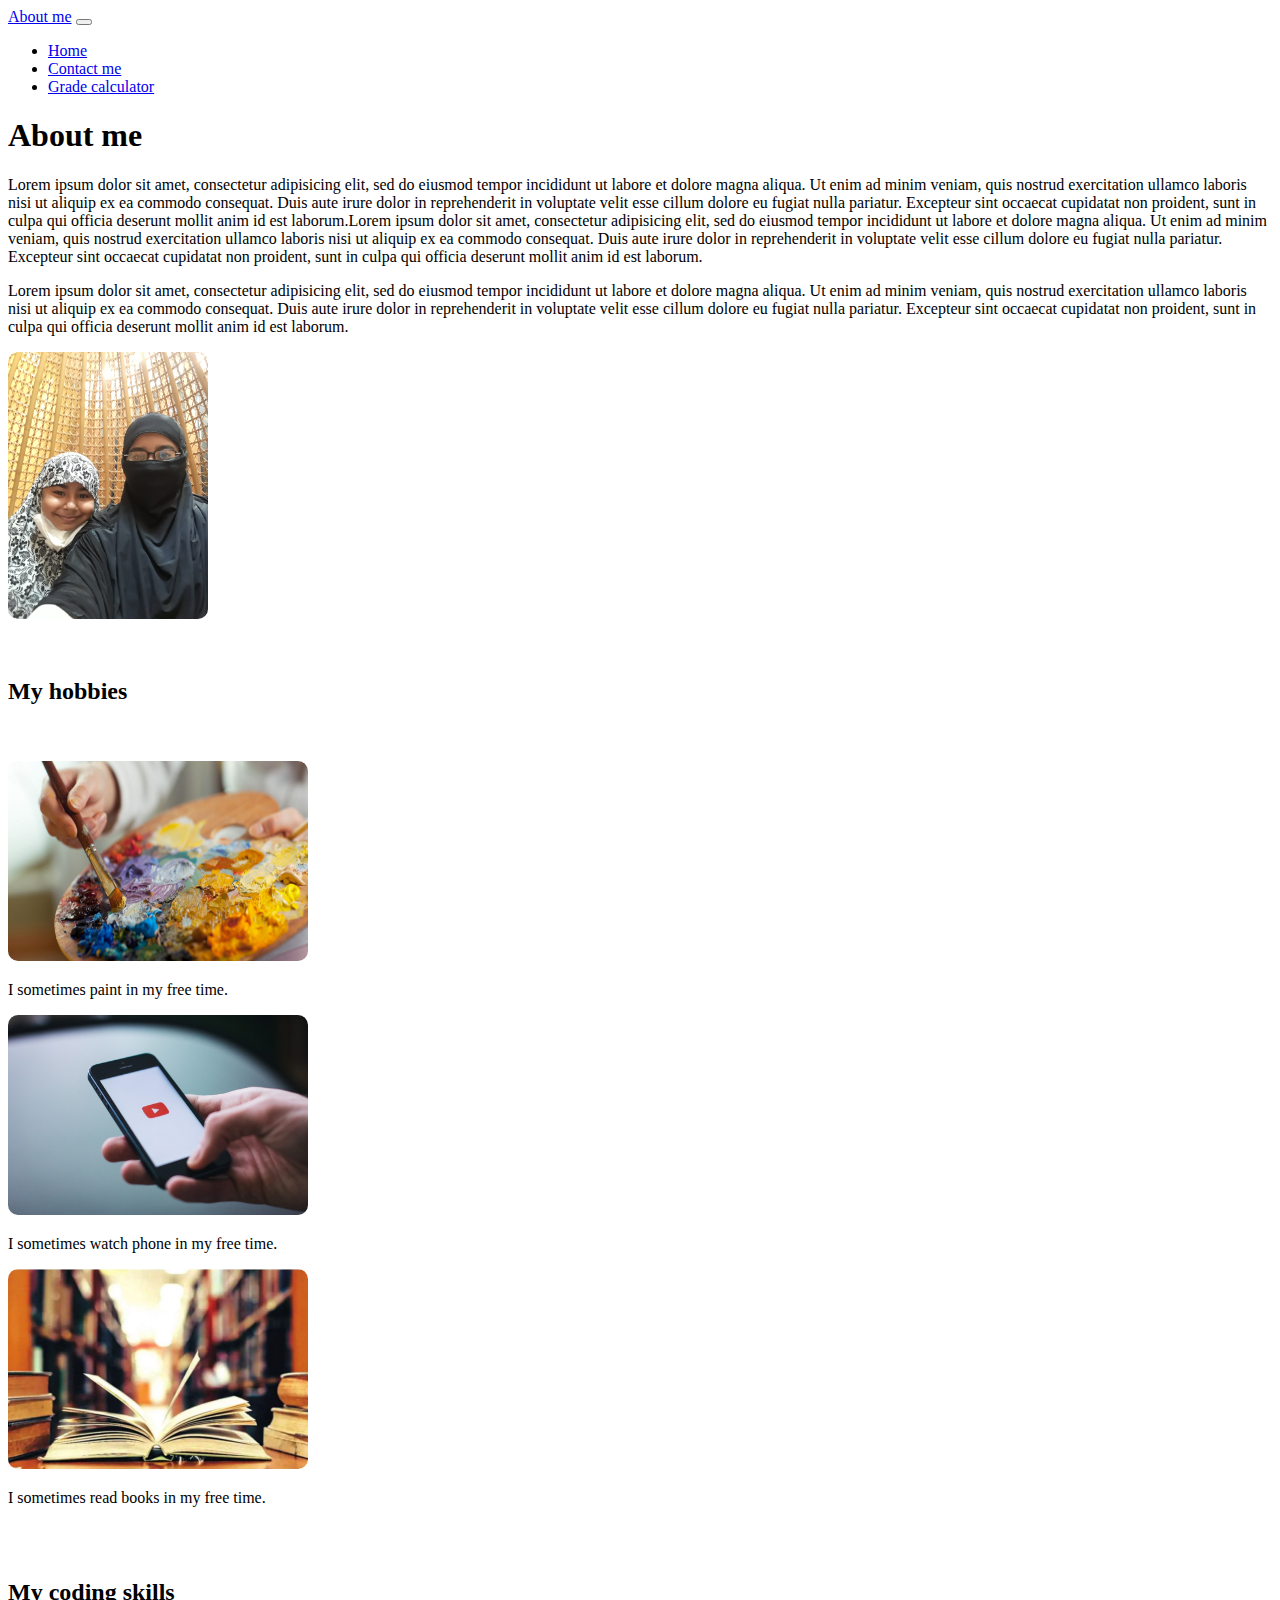
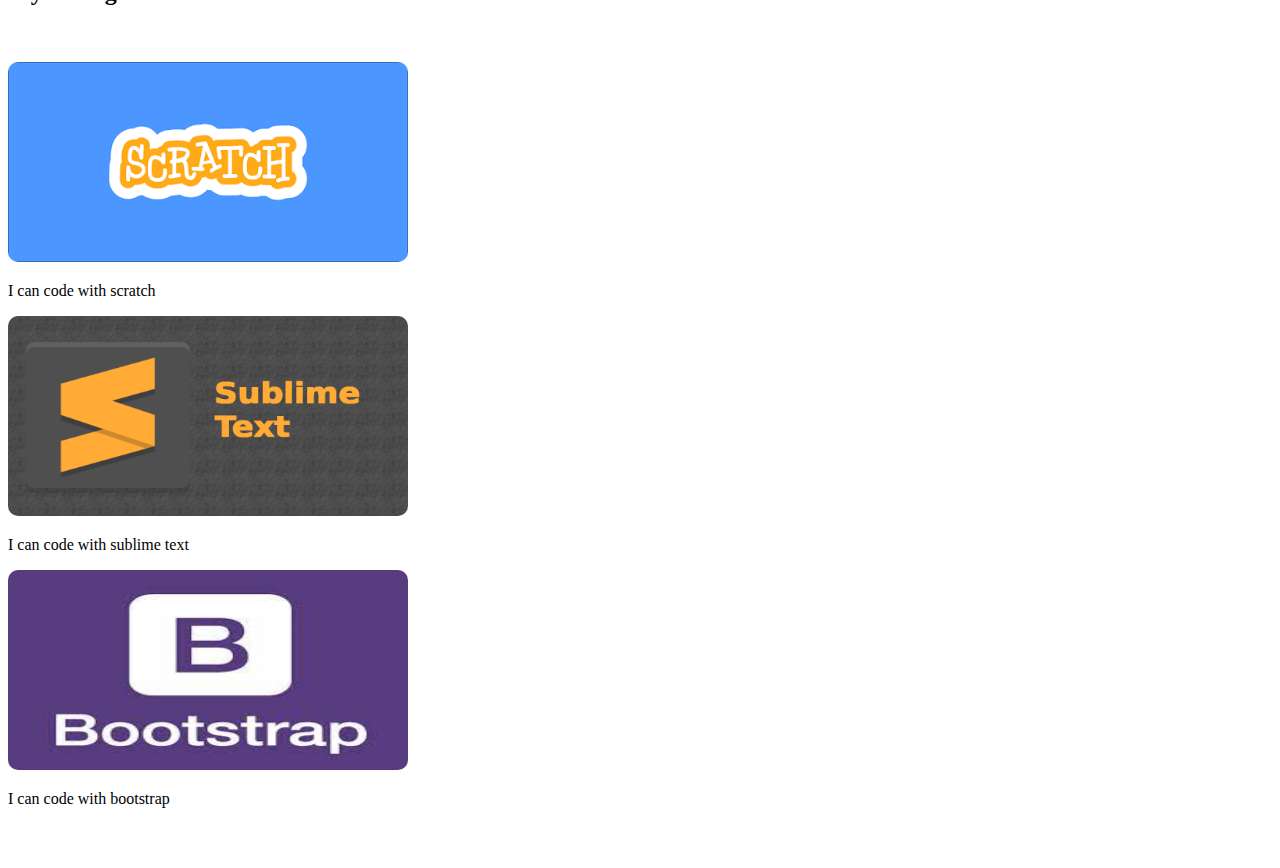
<file: index.html>
<!DOCTYPE html>
<html>
<head>
	<meta charset="utf-8">
	<meta name="viewport" content="width=device-width, initial-scale=1">
	<title>Exam project</title>
	<link href="https://cdn.jsdelivr.net/npm/bootstrap@5.0.2/dist/css/bootstrap.min.css" rel="stylesheet" integrity="sha384-EVSTQN3/azprG1Anm3QDgpJLIm9Nao0Yz1ztcQTwFspd3yD65VohhpuuCOmLASjC" crossorigin="anonymous">
	<script src="https://cdn.jsdelivr.net/npm/bootstrap@5.0.2/dist/js/bootstrap.bundle.min.js" integrity="sha384-MrcW6ZMFYlzcLA8Nl+NtUVF0sA7MsXsP1UyJoMp4YLEuNSfAP+JcXn/tWtIaxVXM" crossorigin="anonymous"></script>
  <link rel="stylesheet" type="text/css" href="style-ex.css">
</head>
<body>
	<nav class="navbar navbar-expand-lg navbar-dark bg-dark">
  <div class="container-fluid">
    <a class="navbar-brand" href="index.html">About me</a>
    <button class="navbar-toggler" type="button" data-bs-toggle="collapse" data-bs-target="#navbarSupportedContent" aria-controls="navbarSupportedContent" aria-expanded="false" aria-label="Toggle navigation">
      <span class="navbar-toggler-icon"></span>
    </button>
    <div class="collapse navbar-collapse" id="navbarSupportedContent">
      <ul class="navbar-nav me-auto mb-2 mb-lg-0">
        <li class="nav-item">
          <a class="nav-link active" aria-current="page" href="index.html">Home</a>
        </li>
        <li class="nav-item">
          <a class="nav-link" href="contact.html">Contact me</a>
        </li>
        <!-- <li class="nav-item dropdown">
          <a class="nav-link dropdown-toggle" href="#" id="navbarDropdown" role="button" data-bs-toggle="dropdown" aria-expanded="false">
            Menu
          </a>
          <ul class="dropdown-menu" aria-labelledby="navbarDropdown">
            <li><a class="dropdown-item" href="#">My hobbies</a></li>
            <li><a class="dropdown-item" href="#">My skills</a></li>
            <li><hr class="dropdown-divider"></li>
            <li><a class="dropdown-item" href="#">Something else here</a></li>
          </ul>
        </li> -->     
        <li class="nav-item">
          <a class="nav-link" href="grade.html">Grade calculator</a>
        </li>
      </ul>
   <!--    <form class="d-flex">
        <input class="form-control me-2" type="search" placeholder="Search" aria-label="Search">
        <button class="btn btn-outline-success" type="submit">Search</button>
      </form> -->
    </div>
  </div>
</nav>

<section>

  <h1 class="text-center mt-3">About me</h1>

  <div class="container mt-4 d-flex">
    <div>
      <p>Lorem ipsum dolor sit amet, consectetur adipisicing elit, sed do eiusmod
      tempor incididunt ut labore et dolore magna aliqua. Ut enim ad minim veniam,
      quis nostrud exercitation ullamco laboris nisi ut aliquip ex ea commodo
      consequat. Duis aute irure dolor in reprehenderit in voluptate velit esse
      cillum dolore eu fugiat nulla pariatur. Excepteur sint occaecat cupidatat non
      proident, sunt in culpa qui officia deserunt mollit anim id est laborum.Lorem ipsum dolor sit amet, consectetur adipisicing elit, sed do eiusmod
      tempor incididunt ut labore et dolore magna aliqua. Ut enim ad minim veniam,
      quis nostrud exercitation ullamco laboris nisi ut aliquip ex ea commodo
      consequat. Duis aute irure dolor in reprehenderit in voluptate velit esse
      cillum dolore eu fugiat nulla pariatur. Excepteur sint occaecat cupidatat non
      proident, sunt in culpa qui officia deserunt mollit anim id est laborum.</p>

      <p>Lorem ipsum dolor sit amet, consectetur adipisicing elit, sed do eiusmod
      tempor incididunt ut labore et dolore magna aliqua. Ut enim ad minim veniam,
      quis nostrud exercitation ullamco laboris nisi ut aliquip ex ea commodo
      consequat. Duis aute irure dolor in reprehenderit in voluptate velit esse
      cillum dolore eu fugiat nulla pariatur. Excepteur sint occaecat cupidatat non
      proident, sunt in culpa qui officia deserunt mollit anim id est laborum.</p>
    </div>
    <div>
      <img src="mom&me.jpg" width="200px">
    </div>
  </div>
  <br><br>

  <h2 class="text-center mb-3">My hobbies</h2>
  <br><br>
  <div class="container ">
    <div class="row">
      <div class="card ms-5" style="width: 18rem;">
        <img src="paint.jpeg" width="300px" height="200px" class="card-img-top  p-2" alt="Painting">
        <div class="card-body">
          <p class="card-text mb-3">I sometimes  paint in my free time.</p>
        </div>
      </div>

      <div class="card ms-5" style="width: 18rem;">
          <img src="watching-phone.jpeg" width="300px" height="200px" class="card-img-top  p-2" alt="watching-phone">
          <div class="card-body">
            <p class="card-text mb-3">I sometimes watch phone in my free time.</p>
          </div>
      </div>

        <div class="card ms-5" style="width: 18rem;">
          <img src="books.jpeg" width="300px" height="200px" class="card-img-top  p-2" alt="reading books">
          <div class="card-body">
            <p class="card-text mb-3">I sometimes read books in my free time.</p>
          </div>
       </div>
    </div>
  </div>
  <br><br>

  <h2 class="text-center mb-3">My coding skills</h2>
  <br><br>
  <div class="container ">
    <div class="row">
      <div class="card ms-5" style="width: 18rem;">
        <img src="scratch.png" width="400px" height="200px" class="card-img-top  p-2" alt="scratch">
        <div class="card-body">
          <p class="card-text mb-3">I can code with scratch</p>
        </div>
      </div>

      <div class="card ms-5" style="width: 18rem;">
          <img src="sublime.png" width="400px" height="200px" class="card-img-top  p-2" alt="sublime">
          <div class="card-body">
            <p class="card-text mb-3">I can code with sublime text</p>
          </div>
      </div>

        <div class="card ms-5" style="width: 18rem;">
          <img src="bootstrap.jpeg" width="400px" height="200px" class="card-img-top  p-2" alt="bootstrap">
          <div class="card-body">
            <p class="card-text mb-3">I can code with bootstrap</p>
          </div>
       </div>
    </div>
  </div>
  <br><br>
</section>

</body>
</html>
</file>
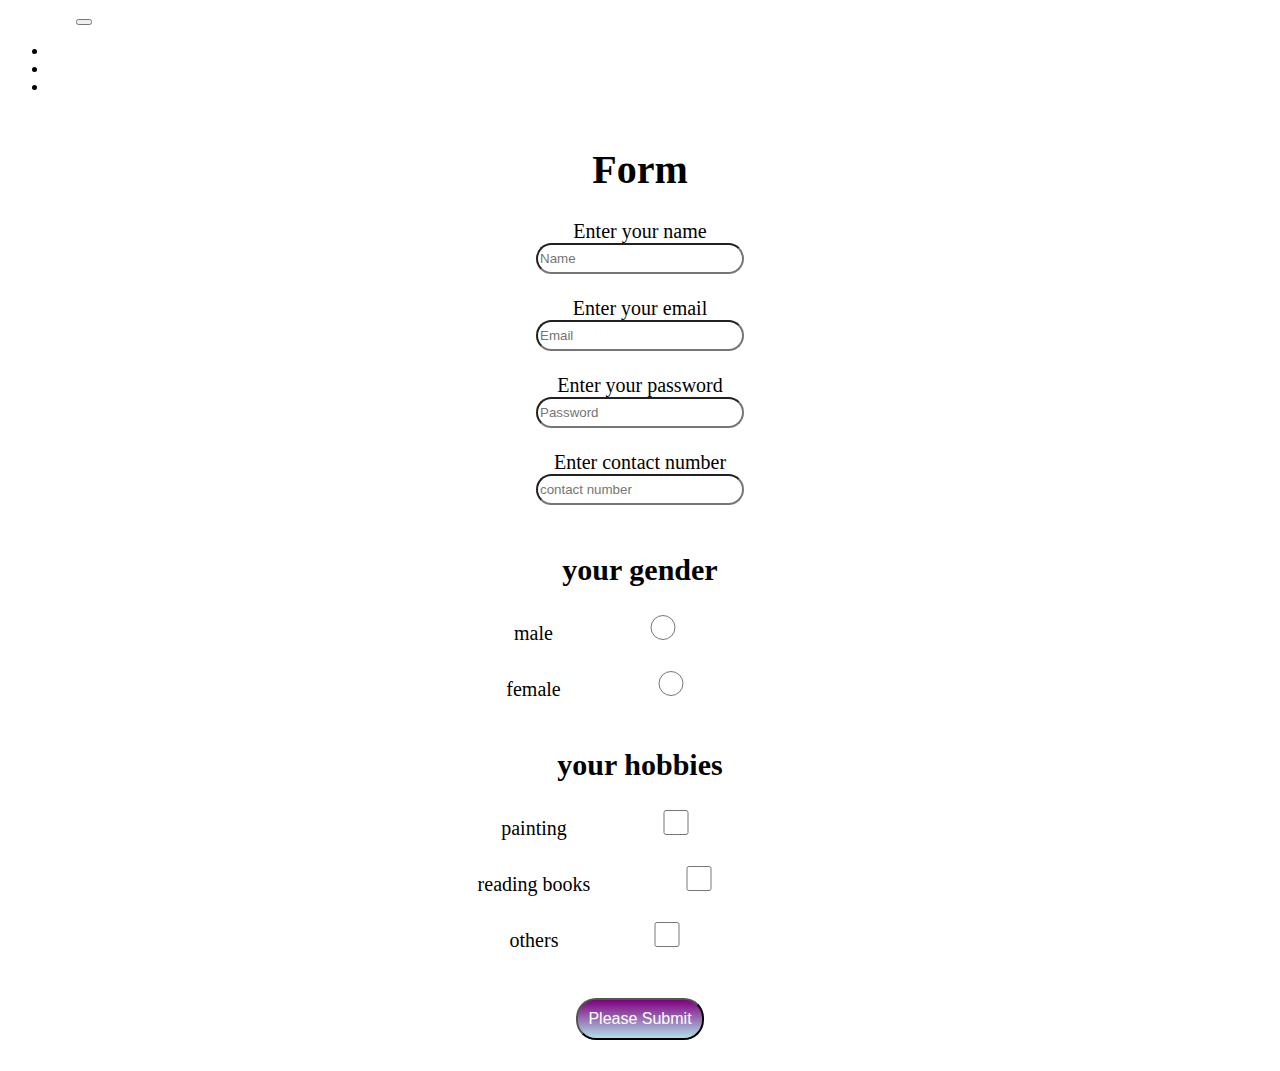
<file: contact.html>
<!DOCTYPE html>
<html>
<head>
	<meta charset="utf-8">
	<meta name="viewport" content="width=device-width, initial-scale=1">
	<title>Exam project</title>
	<link href="https://cdn.jsdelivr.net/npm/bootstrap@5.0.2/dist/css/bootstrap.min.css" rel="stylesheet" integrity="sha384-EVSTQN3/azprG1Anm3QDgpJLIm9Nao0Yz1ztcQTwFspd3yD65VohhpuuCOmLASjC" crossorigin="anonymous">
	<script src="https://cdn.jsdelivr.net/npm/bootstrap@5.0.2/dist/js/bootstrap.bundle.min.js" integrity="sha384-MrcW6ZMFYlzcLA8Nl+NtUVF0sA7MsXsP1UyJoMp4YLEuNSfAP+JcXn/tWtIaxVXM" crossorigin="anonymous"></script>
  <link rel="stylesheet" type="text/css" href="contact.css">
</head>
<body>
	<nav class="navbar navbar-expand-lg navbar-dark bg-dark">
  <div class="container-fluid">
    <a class="navbar-brand" href="index.html">About me</a>
    <button class="navbar-toggler" type="button" data-bs-toggle="collapse" data-bs-target="#navbarSupportedContent" aria-controls="navbarSupportedContent" aria-expanded="false" aria-label="Toggle navigation">
      <span class="navbar-toggler-icon"></span>
    </button>
    <div class="collapse navbar-collapse" id="navbarSupportedContent">
      <ul class="navbar-nav me-auto mb-2 mb-lg-0">
        <li class="nav-item">
          <a class="nav-link active" aria-current="page" href="index.html">Home</a>
        </li>
        <li class="nav-item">
          <a class="nav-link" href="contact.html">Contact me</a>
        </li>
        <!-- <li class="nav-item dropdown">
          <a class="nav-link dropdown-toggle" href="#" id="navbarDropdown" role="button" data-bs-toggle="dropdown" aria-expanded="false">
            Menu
          </a>
          <ul class="dropdown-menu" aria-labelledby="navbarDropdown">
            <li><a class="dropdown-item" href="#">My hobbies</a></li>
            <li><a class="dropdown-item" href="#">My skills</a></li>
            <li><hr class="dropdown-divider"></li>
            <li><a class="dropdown-item" href="#">Something else here</a></li>
          </ul>
        </li> -->     
        <li class="nav-item">
          <a class="nav-link" href="grade.html">Grade Calculator</a>
        </li>
      </ul>
    <!--   <form class="d-flex">
        <input class="form-control me-2" type="search" placeholder="Search" aria-label="Search">
        <button class="btn btn-outline-success" type="submit">Search</button>
      </form> -->
    </div>
  </div>
</nav>



	<form id="fo">
			<h1>Form</h1>
		<label>Enter your name</label><br>
		<input type="text" name="name" placeholder="Name" id="name"><br><br>

		<label>Enter your email</label><br>
		<input type="email" name="email" placeholder="Email" id="email"><br><br>

		<label>Enter your password</label><br>
		<input type="password" name="password" placeholder="Password" id="pass"><br><br>

		<label>Enter contact number</label><br>
		<input type="text" name="cell" placeholder="contact number" id="cell"><br><br>

		<h2>your gender</h2>
		<label for="male">male</label>
		<input type="radio" name="gender" value="male"><br><br>

		<label for="female" class="fe">female</label>
		<input type="radio" name="gender" value="female"><br><br>

		<h2>your hobbies</h2>

		<label>painting</label>
		<input type="checkbox" name=""><br><br>

		<label>reading books</label>
		<input type="checkbox" name=""><br><br>

		<label>others</label>
		<input type="checkbox" name=""><br><br><br>


		

		<button onclick="form()" target="_blank" id="btn"><a href="file:///C:/sublime/exam/success.html">Please Submit</a></button><br><br>



	</form>

	<script type="text/javascript" src="contact.js"></script>

</body>
</html>
</file>
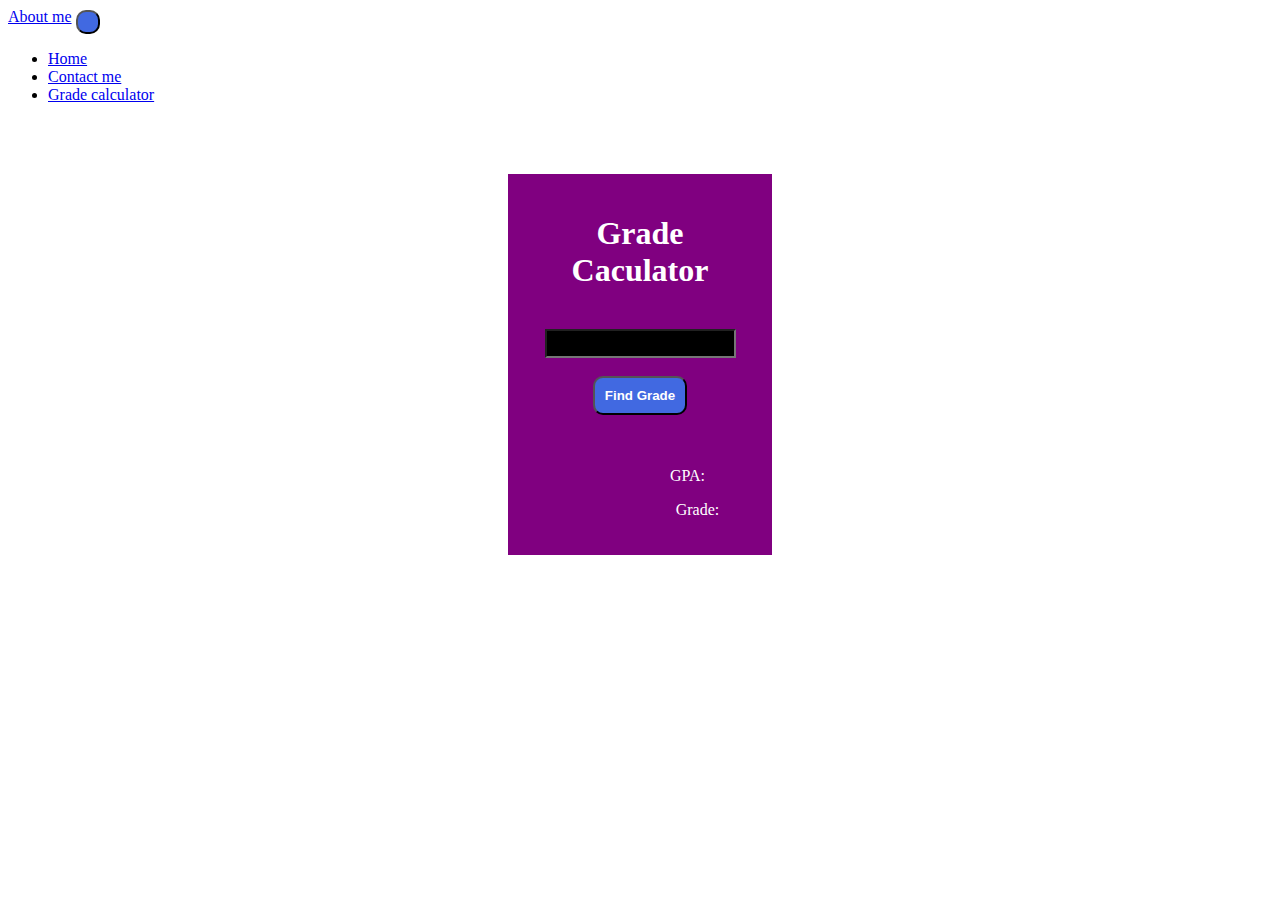
<file: grade.html>
<!DOCTYPE html>
<html>
<head>
	<meta charset="utf-8">
	<meta name="viewport" content="width=device-width, initial-scale=1">
	<title>Exam project</title>
	<link href="https://cdn.jsdelivr.net/npm/bootstrap@5.0.2/dist/css/bootstrap.min.css" rel="stylesheet" integrity="sha384-EVSTQN3/azprG1Anm3QDgpJLIm9Nao0Yz1ztcQTwFspd3yD65VohhpuuCOmLASjC" crossorigin="anonymous">
	<script src="https://cdn.jsdelivr.net/npm/bootstrap@5.0.2/dist/js/bootstrap.bundle.min.js" integrity="sha384-MrcW6ZMFYlzcLA8Nl+NtUVF0sA7MsXsP1UyJoMp4YLEuNSfAP+JcXn/tWtIaxVXM" crossorigin="anonymous"></script>
  <link rel="stylesheet" type="text/css" href="grade.css">
</head>
<body>
	<nav class="navbar navbar-expand-lg navbar-dark bg-dark">
  <div class="container-fluid">
    <a class="navbar-brand" href="index.html">About me</a>
    <button class="navbar-toggler" type="button" data-bs-toggle="collapse" data-bs-target="#navbarSupportedContent" aria-controls="navbarSupportedContent" aria-expanded="false" aria-label="Toggle navigation">
      <span class="navbar-toggler-icon"></span>
    </button>
    <div class="collapse navbar-collapse" id="navbarSupportedContent">
      <ul class="navbar-nav me-auto mb-2 mb-lg-0">
        <li class="nav-item">
          <a class="nav-link active" aria-current="page" href="index.html">Home</a>
        </li>
        <li class="nav-item">
          <a class="nav-link" href="contact.html">Contact me</a>
        </li>
        <!-- <li class="nav-item dropdown">
          <a class="nav-link dropdown-toggle" href="#" id="navbarDropdown" role="button" data-bs-toggle="dropdown" aria-expanded="false">
            Menu
          </a>
          <ul class="dropdown-menu" aria-labelledby="navbarDropdown">
            <li><a class="dropdown-item" href="#">My hobbies</a></li>
            <li><a class="dropdown-item" href="#">My skills</a></li>
            <li><hr class="dropdown-divider"></li>
            <li><a class="dropdown-item" href="#">Something else here</a></li>
          </ul>
        </li> -->     
        <li class="nav-item">
          <a class="nav-link" href="grade.html">Grade calculator</a>
        </li>
      </ul>
  <!--     <form class="d-flex">
        <input class="form-control me-2" type="search" placeholder="Search" aria-label="Search">
        <button class="btn btn-outline-success" type="submit">Search</button>
      </form> -->
    </div>
  </div>
</nav>
	<div class="cal">
		<h1>Grade Caculator</h1><br>
		<input type="text" name="" id="disp"><br><br>
		<button onclick="grade()">Find Grade</button><br><br><br>
		<div class="d-flex" style="margin-left: 115px;">
			<p style="margin-right: 20px;"><span>GPA: </span><span id="gpa"></span></p>
			<p><span>Grade: </span><span id="grade"></span></p>
			
		</div>
	</div>
  <script type="text/javascript" src="grade.js"></script>

</body>
</html>
</file>
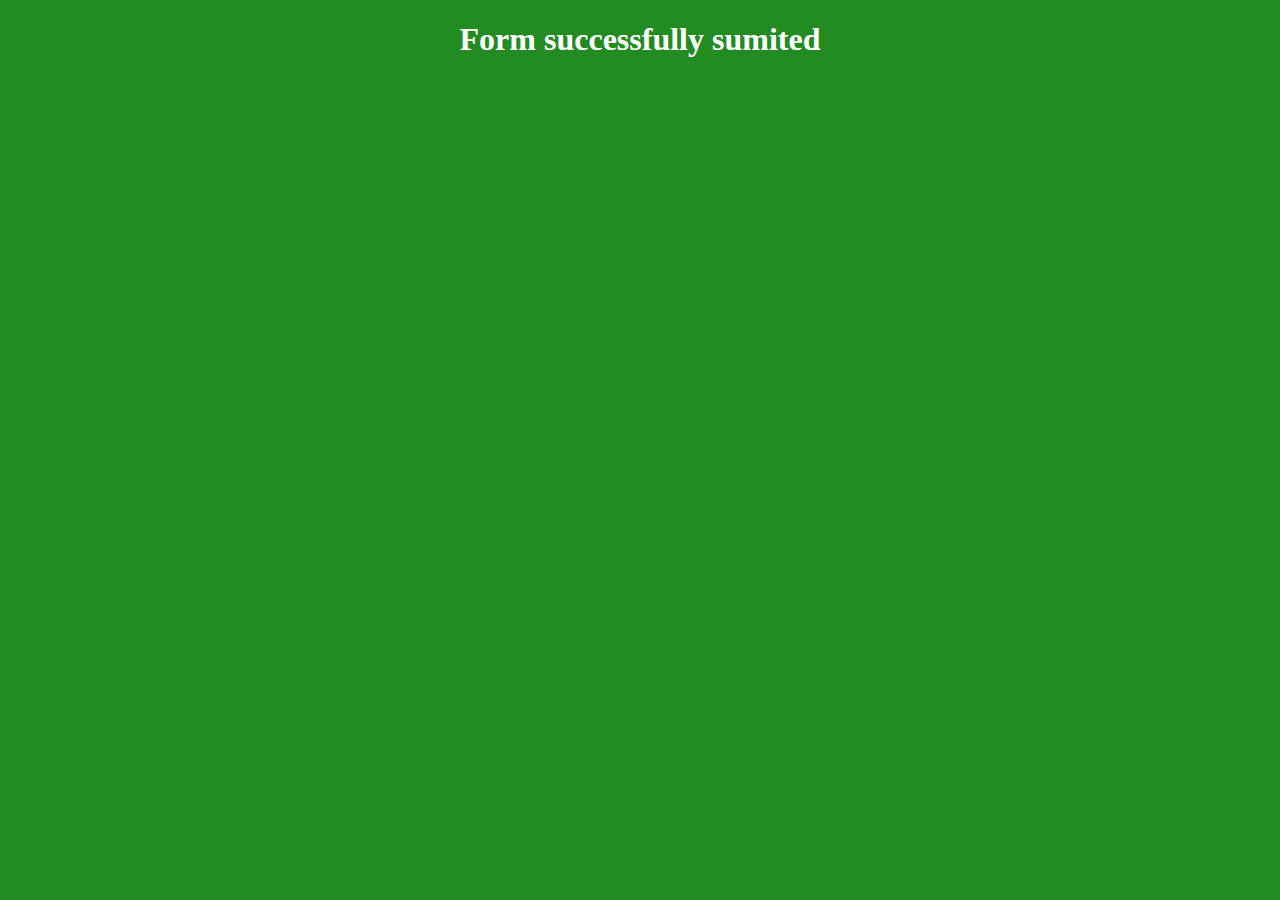
<file: success.html>
<!DOCTYPE html>
<html>
<head>
	<meta charset="utf-8">
	<meta name="viewport" content="width=device-width, initial-scale=1">
	<title></title>
</head>
<body style="background-color: forestgreen;">
	<h1 style="text-align: center; color: white;">Form successfully sumited</h1>

</body>
</html>
</file>
<file: style-ex.css>
img{
	border-radius: 10px;
}

h1{
	font-family: cursive;
	font-weight: 800;
}

h2{
	font-family: cursive;
	font-weight: 800;
}
</file>
<file: contact.css>
body{


}

#fo{
	margin-top: 50px;
	font-size: 20px;
	font-family: cursive;
	text-align: center;
}

#fo input{
	width: 200px;
	height: 25px;
	border-radius: 20px;
}

#btn{
	background: linear-gradient(purple,powderblue);
	color: white;
	padding: 10px;
	border-radius: 20px;
	font-size: 16px;
	text-decoration: none;

}
a{
	text-decoration: none;
	color: white;
}
.fe{
	margin-right: 0px;
}
</file>
<file: grade.css>
.cal{
	background-color: purple;
	color: white;
/*	margin: 500px;*/
/*	padding: 500px;*/
	text-align: center;
	margin-top: 70px;
	margin-left: 500px;
	margin-right: 500px;
	padding: 20px;
}
input{
	background-color: black;
	padding: 5px;
	color: white;
}
body{
	
}

button{
	padding: 10px;
	border-radius: 10px;
	background-color: royalblue;
	color: white;
	font-weight: 700;
}
</file>
